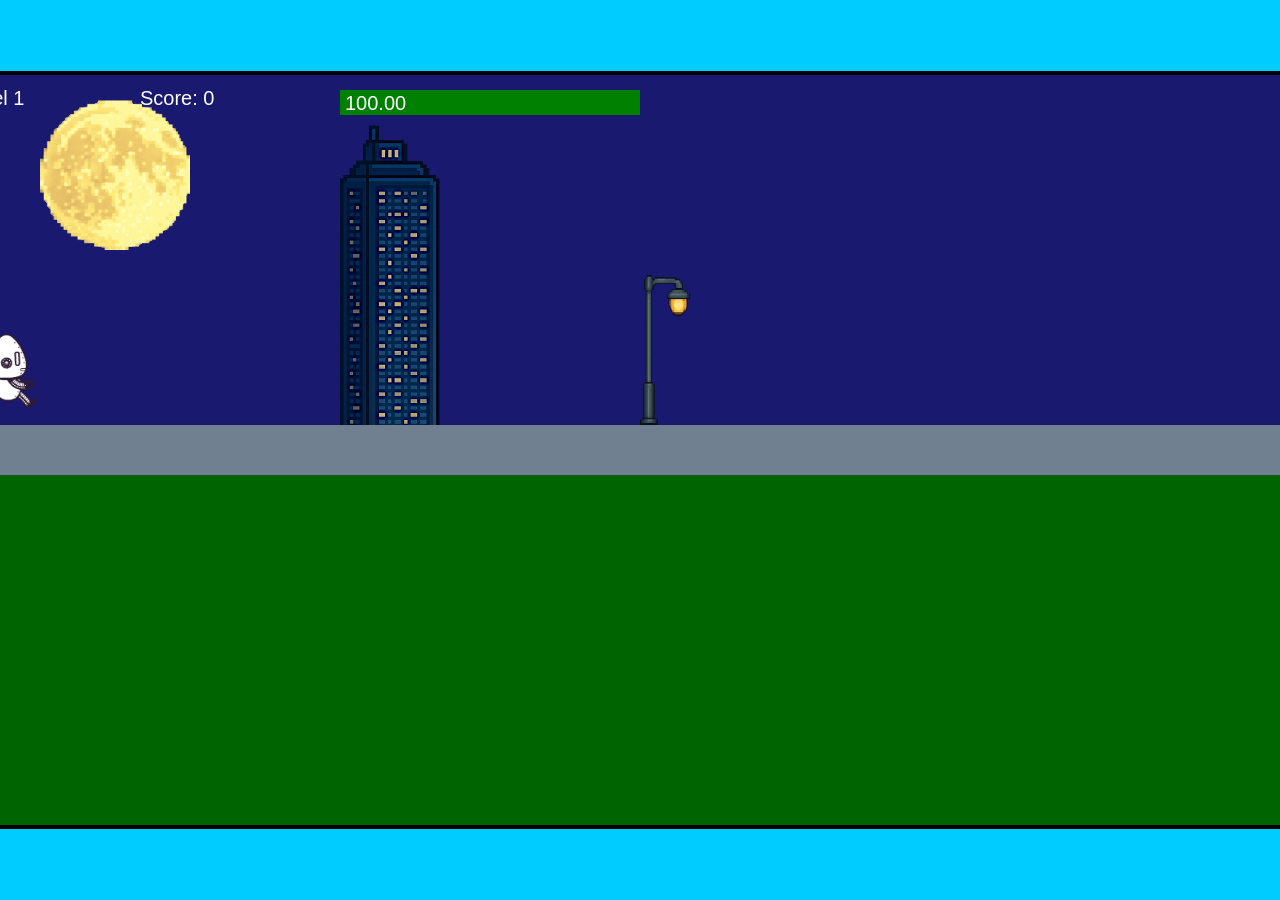
<file: fsd-projects/runtime/index.html>
<!DOCTYPE html>
<html lang="en">
  <head>
    <meta charset="UTF-8" />
    <meta name="viewport" content="width=device-width, initial-scale=1.0" />
    <title>Runtime Neo</title>
    <link rel="stylesheet" href="runtime.css" />
    <script src="https://code.jquery.com/jquery-3.1.0.js"></script>
    <script src="setup.js"></script>
    <script src="levels.js"></script>
    <script src="scenery.js"></script>
    <script src="student.js"></script>
    <script src="main.js"></script>
  </head>
  <body id="body">
    <canvas id="gameCanvas" width="1400" height="750"></canvas>
    <img id="player" src="images/halle.png" />
    <img id="projectile" src="images/projectile.png" />
    <img id="basicPlatform" src="images/interactable/basicPlatform.png" />
    <img id="spikes" src="images/interactable/spikes.png" />
    <img id="bug" src="images/interactable/bug.png" />
    <img id="healthUp" src="images/interactable/healthUp.png" />
    <img id="flag" src="images/interactable/flag.png" />
    <img id="moon" src="images/backgrounds/moon.png" />
    <img id="building" src="images/backgrounds/building.png" />
    <img id="lamp" src="images/backgrounds/lamp.png" />
  </body>
</html>
</file>
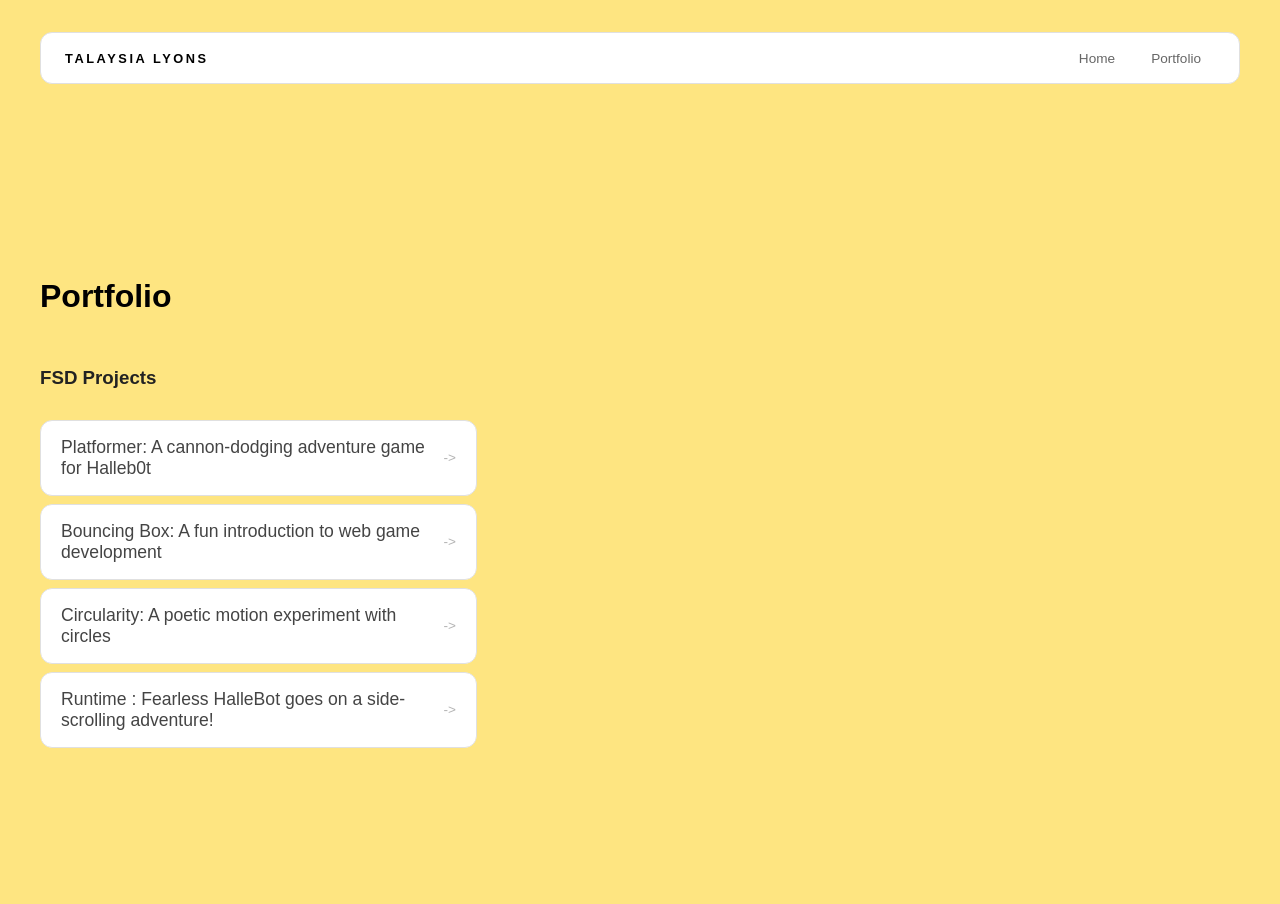
<file: portfolio.html>
<!DOCTYPE html>
<html>
  <head>
    <title>Talaysia Lyons</title>
     <link rel="stylesheet" href="style.css" />
  </head>

  <body>
    <!-- All content goes here -->
    <div id="all-contents">
     <nav>
<h1>Talaysia Lyons</h1>
  <ul id="nav-ul">
    <li class="nav-li">
      <a href="index.html">Home</a>
    </li>
    <li class="nav-li">
      <a href="portfolio.html">Portfolio</a>
    </li>
  </ul>
  </nav>

  <main>
 <div class="content">
    <h1>Portfolio</h1>
    <h3>FSD Projects</h3>
    <ul id="portfolio">
 <a href="fsd-projects/platformer/">Platformer: A cannon-dodging adventure game for Halleb0t</a>
</li>
<li>
  <a href="fsd-projects/bouncing-box/">Bouncing Box: A fun introduction to web game development</a>
</li>
<li>
  <a href="fsd-projects/circularity/">Circularity: A poetic motion experiment with circles</a>
</li>
<li>
 <a href="fsd-projects/runtime/">Runtime : Fearless HalleBot goes on a side-scrolling adventure!</a>
</li>
    </ul>

    <!-- ASD Projects will go here -->

  </div>
  </main>  
    </div>
  </body>
</html>
</file>
<file: fsd-projects/runtime/runtime.css>
/* runtime.css */
/* Styles for Runtime Neo auto-runner game */

img {
  display: none;
}

#gameCanvas {
  position: absolute;
  border: 4px solid #000;
  top: 50%;
  left: 50%;
  transform: translate(-50%, -50%);
}

body {
  margin: 0;
  background-color: #00ccff;
  font-family: Arial, sans-serif;
  text-align: center;
  overflow: hidden;
}
</file>
<file: style.css>
* {
  box-sizing: border-box;
}

body {
  margin: 0;
  background: #947706;
  color: #222;
  font-family: "Helvetica Neue", Arial, sans-serif;
}

#all-contents {
  max-width: 1500px;
  min-height: 100vh;
  margin: 0 auto;
  padding: 32px 40px;
}
/* this is where i copyed and pastesed the css */
* {
  box-sizing: border-box;
}

body {
  margin: 0;
  background: #fee581;
  color: #222;
  font-family: "Helvetica Neue", Arial, sans-serif;
}

#all-contents {
  max-width: 1500px;
  min-height: 100vh;
  margin: 0 auto;
  padding: 32px 40px;
}
main {
display: grid;
grid-template-columns: minmax(220px, 1fr) minmax(420px, 1.6fr);
align-items: center;
min-height: calc(100vh - 160px);
gap: clamp(32px, 5vw, 80px);
}
.sidebar {
width: 100%;
}
.content {
display: flex;
flex-direction: column;
align-items: flex-start;
gap: 12px;
}
h2 main {
display: grid;
grid-template-columns: minmax(220px, 1fr) minmax(420px, 1.6fr);
align-items: center;
min-height: calc(100vh - 160px);
gap: clamp(32px, 5vw, 80px);
}
.sidebar {
width: 100%;
}
h2 {
margin: 0;
font-size: clamp(4rem, 10vw, 7rem);
line-height: 0.9;
font-weight: 900;
letter-spacing: -0.04em;
text-transform: uppercase;
color: #000;
}

.content > p {
margin: 0;
color: #999;
font-size: 0.9rem;
text-transform: uppercase;
letter-spacing: 0.15em;
line-height: 1.4;
}
#interests {
margin-top: 32px;
width: 100%;
}
#interests h3 {
margin: 0 0 12px;
font-size: 0.75rem;
font-weight: 700;
text-transform: uppercase;
letter-spacing: 0.2em;
color: #aaa;
}
#interests ul {
list-style: none;
margin: 0;
padding: 0;
display: flex;
flex-wrap: wrap;
gap: 8px;
}
#interests li {
color: #555;
font-size: 1rem;
font-weight: 600;
padding: 10px 20px;
background: #ffffffbe;
border: 1px solid #dddddde9;
border-radius: 100px;
transition:
background 0.25s ease,
color 0.25s ease,
transform 0.25s ease;
cursor: default;
}
#interests li:hover {
background: #000;
color: #fff;

border-color: #000;
transform: translateY(-2px);
}
.sidebar-img {
width: 100%;
max-width: 760px;
aspect-ratio: 3 / 4;
object-fit: cover;
display: block;
border-radius: 16px;
filter: grayscale(100%);
box-shadow: 0 8px 30px rgba(0, 0, 0, 0.12);
transition:
filter 0.4s ease,
transform 0.4s ease,
box-shadow 0.4s ease;
}
.sidebar-img:hover {
 filter: grayscale(0%);
transform: translateY(-4px);
box-shadow: 0 16px 40px rgba(0, 0, 0, 0.18);
}
.sidebar-img {
width: 100%;
max-width: 760px;
aspect-ratio: 3 / 4;
object-fit: cover;
display: block;
border-radius: 24px;
box-shadow: 0 8px 30px rgba(0, 0, 0, 0.12);
}
nav {
display: flex;
justify-content: space-between;
align-items: center;
margin-bottom: 48px;
padding: 16px 24px;
background: #fff;
border: 1px solid #e0e0e0;
border-radius: 12px;
}
nav h1 {
margin: 0;
font-size: 0.8rem;
font-weight: 700;
text-transform: uppercase;
letter-spacing: 0.2em;
color: #000;
}
#nav-ul {
list-style: none;
display: flex;
gap: 8px;
margin: 0;
padding: 0;
}
.nav-li a {
color: #666;
text-decoration: none;
font-size: 0.85rem;
font-weight: 500;
padding: 6px 14px;
border-radius: 8px;
transition:
background 0.25s ease,
color 0.25s ease;
}
.nav-li a:hover {
background: #000;
color: #fff;
}
/* Portfolio styles */
.content h1 {
  color: black;
}

#portfolio {
  list-style: none;
  margin: 0;
  padding: 0;
  width: 100%;
  display: flex;
  flex-direction: column;
  gap: 8px;
}

#portfolio li {
  border-radius: 12px;
  overflow: hidden;
}

#portfolio a {
  display: flex;
  justify-content: space-between;
  align-items: center;
  text-decoration: none;
  color: #444;
  padding: 16px 20px;
  font-size: 1.1rem;
  font-weight: 500;
  background: #fff;
  border: 1px solid #e0e0e0;
  border-radius: 12px;
  transition: background 0.25s ease, color 0.25s ease, transform 0.25s ease;
}

#portfolio a:hover {
  background: #000;
  color: #fff;
  transform: translateX(4px);
}

#portfolio a::after {
  content: "->";
  font-size: 0.85rem;
  opacity: 0.4;
  transition: opacity 0.25s ease;
  white-space: nowrap;
}

#portfolio a:hover::after {
  opacity: 1;
}
/* Portfolio styles */
.content h1 {
  color: black;
}

#portfolio {
  list-style: none;
  margin: 0;
  padding: 0;
  width: 100%;
  display: flex;
  flex-direction: column;
  gap: 8px;
}

#portfolio li {
  border-radius: 12px;
  overflow: hidden;
}

#portfolio a {
  display: flex;
  justify-content: space-between;
  align-items: center;
  text-decoration: none;
  color: #444;
  padding: 16px 20px;
  font-size: 1.1rem;
  font-weight: 500;
  background: #fff;
  border: 1px solid #e0e0e0;
  border-radius: 12px;
  transition: background 0.25s ease, color 0.25s ease, transform 0.25s ease;
}

#portfolio a:hover {
  background: #000;
  color: #fff;
  transform: translateX(4px);
}

#portfolio a::after {
  content: "->";
  font-size: 0.85rem;
  opacity: 0.4;
  transition: opacity 0.25s ease;
  white-space: nowrap;
}

#portfolio a:hover::after {
  opacity: 1;
}
</file>
